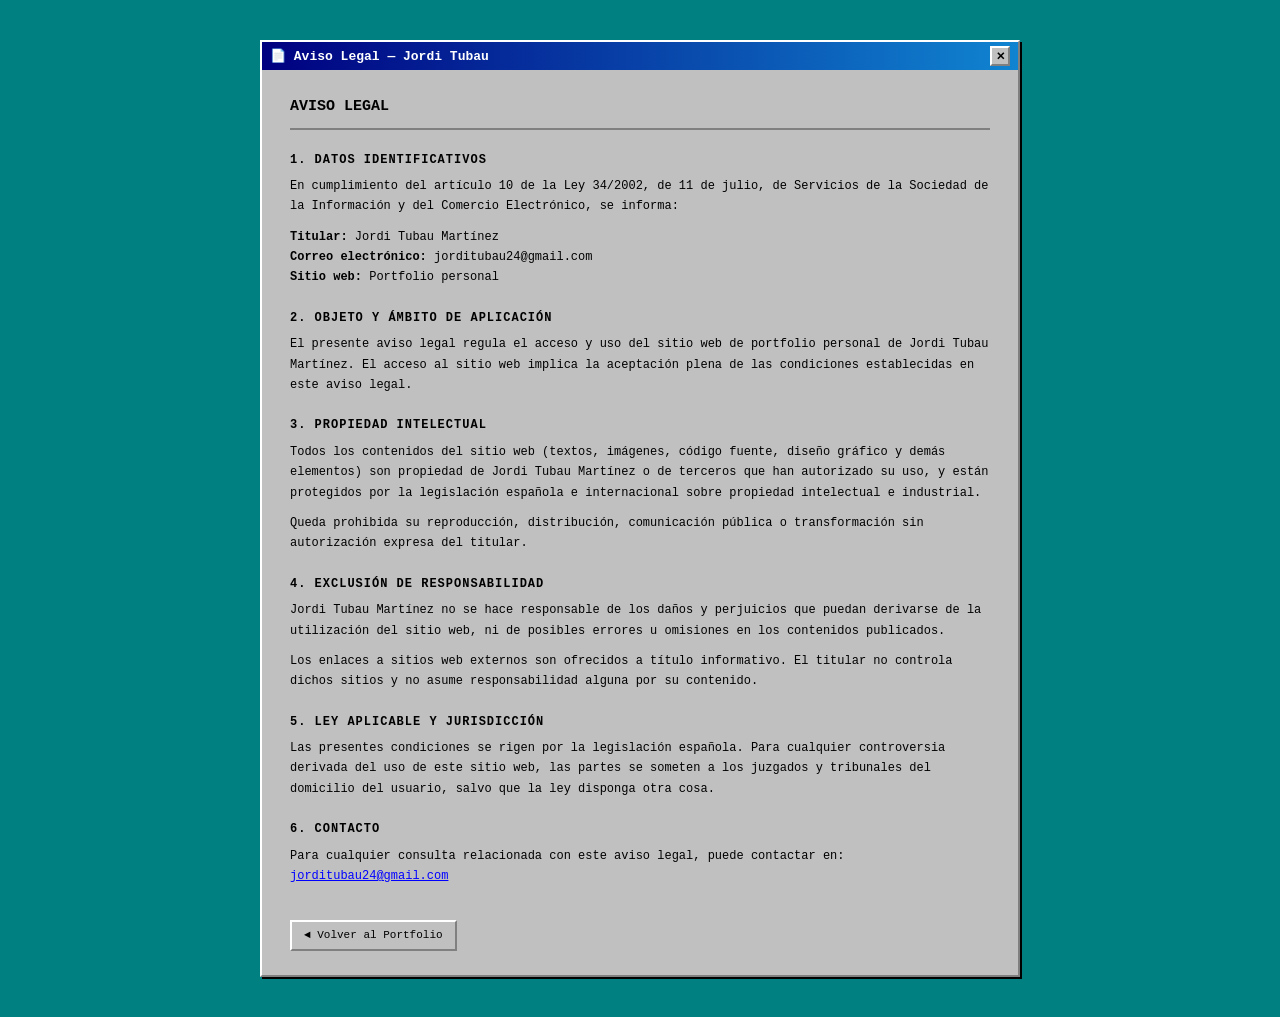
<file: aviso-legal.html>
<!DOCTYPE html>
<html lang="es">
<head>
    <meta charset="UTF-8">
    <meta name="viewport" content="width=device-width, initial-scale=1.0">
    <title>Aviso Legal — Jordi Tubau</title>
    <style>
        * { margin: 0; padding: 0; box-sizing: border-box; }

        body {
            font-family: 'Courier New', Courier, monospace;
            background: #008080;
            min-height: 100vh;
            display: flex;
            align-items: flex-start;
            justify-content: center;
            padding: 40px 20px;
        }

        .window {
            background: #c0c0c0;
            border-top: 2px solid #ffffff;
            border-left: 2px solid #ffffff;
            border-right: 2px solid #808080;
            border-bottom: 2px solid #808080;
            width: 100%;
            max-width: 760px;
            box-shadow: 2px 2px 0 #000;
        }

        .titlebar {
            background: linear-gradient(to right, #000080, #1084d0);
            color: #fff;
            padding: 4px 8px;
            display: flex;
            justify-content: space-between;
            align-items: center;
            font-size: 13px;
            font-weight: bold;
        }

        .close-btn {
            background: #c0c0c0;
            border-top: 2px solid #ffffff;
            border-left: 2px solid #ffffff;
            border-right: 2px solid #808080;
            border-bottom: 2px solid #808080;
            width: 20px;
            height: 20px;
            font-size: 11px;
            cursor: pointer;
            display: flex;
            align-items: center;
            justify-content: center;
            text-decoration: none;
            color: #000;
            font-weight: bold;
        }

        .close-btn:hover { background: #d0d0d0; }

        .content {
            padding: 24px 28px;
            font-size: 12px;
            line-height: 1.7;
            color: #000;
        }

        h1 {
            font-size: 15px;
            margin-bottom: 20px;
            border-bottom: 2px solid #808080;
            padding-bottom: 8px;
        }

        h2 {
            font-size: 12px;
            margin: 20px 0 6px;
            text-transform: uppercase;
            letter-spacing: 1px;
        }

        p { margin-bottom: 10px; }

        a { color: #0000ff; }
        a:hover { text-decoration: none; }

        .back-link {
            display: inline-block;
            margin-top: 24px;
            padding: 4px 12px;
            background: #c0c0c0;
            border-top: 2px solid #ffffff;
            border-left: 2px solid #ffffff;
            border-right: 2px solid #808080;
            border-bottom: 2px solid #808080;
            font-size: 11px;
            color: #000;
            text-decoration: none;
            font-family: 'Courier New', Courier, monospace;
        }

        .back-link:hover { background: #d0d0d0; }
        .back-link:active {
            border-top: 2px solid #808080;
            border-left: 2px solid #808080;
            border-right: 2px solid #ffffff;
            border-bottom: 2px solid #ffffff;
        }
    </style>
</head>
<body>
    <div class="window">
        <div class="titlebar">
            <span>📄 Aviso Legal — Jordi Tubau</span>
            <a class="close-btn" href="index.html">✕</a>
        </div>
        <div class="content">
            <h1>AVISO LEGAL</h1>

            <h2>1. Datos identificativos</h2>
            <p>En cumplimiento del artículo 10 de la Ley 34/2002, de 11 de julio, de Servicios de la Sociedad de la Información y del Comercio Electrónico, se informa:</p>
            <p><strong>Titular:</strong> Jordi Tubau Martínez<br>
            <strong>Correo electrónico:</strong> jorditubau24@gmail.com<br>
            <strong>Sitio web:</strong> Portfolio personal</p>

            <h2>2. Objeto y ámbito de aplicación</h2>
            <p>El presente aviso legal regula el acceso y uso del sitio web de portfolio personal de Jordi Tubau Martínez. El acceso al sitio web implica la aceptación plena de las condiciones establecidas en este aviso legal.</p>

            <h2>3. Propiedad intelectual</h2>
            <p>Todos los contenidos del sitio web (textos, imágenes, código fuente, diseño gráfico y demás elementos) son propiedad de Jordi Tubau Martínez o de terceros que han autorizado su uso, y están protegidos por la legislación española e internacional sobre propiedad intelectual e industrial.</p>
            <p>Queda prohibida su reproducción, distribución, comunicación pública o transformación sin autorización expresa del titular.</p>

            <h2>4. Exclusión de responsabilidad</h2>
            <p>Jordi Tubau Martínez no se hace responsable de los daños y perjuicios que puedan derivarse de la utilización del sitio web, ni de posibles errores u omisiones en los contenidos publicados.</p>
            <p>Los enlaces a sitios web externos son ofrecidos a título informativo. El titular no controla dichos sitios y no asume responsabilidad alguna por su contenido.</p>

            <h2>5. Ley aplicable y jurisdicción</h2>
            <p>Las presentes condiciones se rigen por la legislación española. Para cualquier controversia derivada del uso de este sitio web, las partes se someten a los juzgados y tribunales del domicilio del usuario, salvo que la ley disponga otra cosa.</p>

            <h2>6. Contacto</h2>
            <p>Para cualquier consulta relacionada con este aviso legal, puede contactar en: <a href="mailto:jorditubau24@gmail.com">jorditubau24@gmail.com</a></p>

            <a class="back-link" href="index.html">◄ Volver al Portfolio</a>
        </div>
    </div>
</body>
</html>
</file>
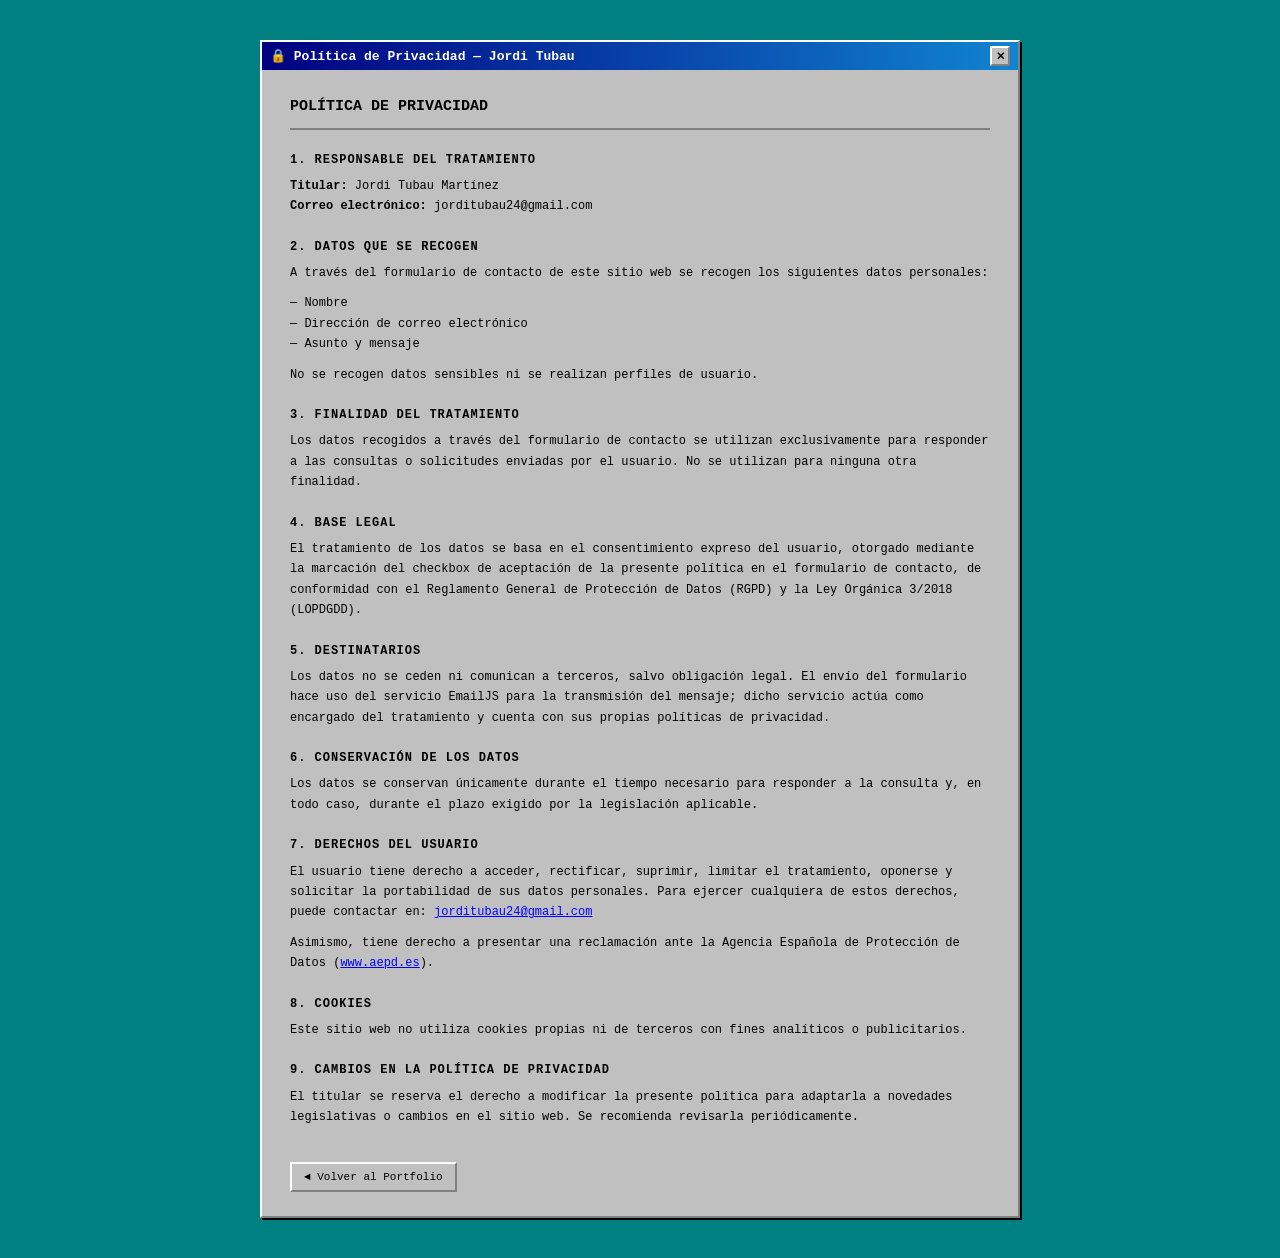
<file: privacidad.html>
<!DOCTYPE html>
<html lang="es">
<head>
    <meta charset="UTF-8">
    <meta name="viewport" content="width=device-width, initial-scale=1.0">
    <title>Política de Privacidad — Jordi Tubau</title>
    <style>
        * { margin: 0; padding: 0; box-sizing: border-box; }

        body {
            font-family: 'Courier New', Courier, monospace;
            background: #008080;
            min-height: 100vh;
            display: flex;
            align-items: flex-start;
            justify-content: center;
            padding: 40px 20px;
        }

        .window {
            background: #c0c0c0;
            border-top: 2px solid #ffffff;
            border-left: 2px solid #ffffff;
            border-right: 2px solid #808080;
            border-bottom: 2px solid #808080;
            width: 100%;
            max-width: 760px;
            box-shadow: 2px 2px 0 #000;
        }

        .titlebar {
            background: linear-gradient(to right, #000080, #1084d0);
            color: #fff;
            padding: 4px 8px;
            display: flex;
            justify-content: space-between;
            align-items: center;
            font-size: 13px;
            font-weight: bold;
        }

        .close-btn {
            background: #c0c0c0;
            border-top: 2px solid #ffffff;
            border-left: 2px solid #ffffff;
            border-right: 2px solid #808080;
            border-bottom: 2px solid #808080;
            width: 20px;
            height: 20px;
            font-size: 11px;
            cursor: pointer;
            display: flex;
            align-items: center;
            justify-content: center;
            text-decoration: none;
            color: #000;
            font-weight: bold;
        }

        .close-btn:hover { background: #d0d0d0; }

        .content {
            padding: 24px 28px;
            font-size: 12px;
            line-height: 1.7;
            color: #000;
        }

        h1 {
            font-size: 15px;
            margin-bottom: 20px;
            border-bottom: 2px solid #808080;
            padding-bottom: 8px;
        }

        h2 {
            font-size: 12px;
            margin: 20px 0 6px;
            text-transform: uppercase;
            letter-spacing: 1px;
        }

        p { margin-bottom: 10px; }

        a { color: #0000ff; }
        a:hover { text-decoration: none; }

        .back-link {
            display: inline-block;
            margin-top: 24px;
            padding: 4px 12px;
            background: #c0c0c0;
            border-top: 2px solid #ffffff;
            border-left: 2px solid #ffffff;
            border-right: 2px solid #808080;
            border-bottom: 2px solid #808080;
            font-size: 11px;
            color: #000;
            text-decoration: none;
            font-family: 'Courier New', Courier, monospace;
        }

        .back-link:hover { background: #d0d0d0; }
        .back-link:active {
            border-top: 2px solid #808080;
            border-left: 2px solid #808080;
            border-right: 2px solid #ffffff;
            border-bottom: 2px solid #ffffff;
        }
    </style>
</head>
<body>
    <div class="window">
        <div class="titlebar">
            <span>🔒 Política de Privacidad — Jordi Tubau</span>
            <a class="close-btn" href="index.html">✕</a>
        </div>
        <div class="content">
            <h1>POLÍTICA DE PRIVACIDAD</h1>

            <h2>1. Responsable del tratamiento</h2>
            <p><strong>Titular:</strong> Jordi Tubau Martínez<br>
            <strong>Correo electrónico:</strong> jorditubau24@gmail.com</p>

            <h2>2. Datos que se recogen</h2>
            <p>A través del formulario de contacto de este sitio web se recogen los siguientes datos personales:</p>
            <p>— Nombre<br>
            — Dirección de correo electrónico<br>
            — Asunto y mensaje</p>
            <p>No se recogen datos sensibles ni se realizan perfiles de usuario.</p>

            <h2>3. Finalidad del tratamiento</h2>
            <p>Los datos recogidos a través del formulario de contacto se utilizan exclusivamente para responder a las consultas o solicitudes enviadas por el usuario. No se utilizan para ninguna otra finalidad.</p>

            <h2>4. Base legal</h2>
            <p>El tratamiento de los datos se basa en el consentimiento expreso del usuario, otorgado mediante la marcación del checkbox de aceptación de la presente política en el formulario de contacto, de conformidad con el Reglamento General de Protección de Datos (RGPD) y la Ley Orgánica 3/2018 (LOPDGDD).</p>

            <h2>5. Destinatarios</h2>
            <p>Los datos no se ceden ni comunican a terceros, salvo obligación legal. El envío del formulario hace uso del servicio EmailJS para la transmisión del mensaje; dicho servicio actúa como encargado del tratamiento y cuenta con sus propias políticas de privacidad.</p>

            <h2>6. Conservación de los datos</h2>
            <p>Los datos se conservan únicamente durante el tiempo necesario para responder a la consulta y, en todo caso, durante el plazo exigido por la legislación aplicable.</p>

            <h2>7. Derechos del usuario</h2>
            <p>El usuario tiene derecho a acceder, rectificar, suprimir, limitar el tratamiento, oponerse y solicitar la portabilidad de sus datos personales. Para ejercer cualquiera de estos derechos, puede contactar en: <a href="mailto:jorditubau24@gmail.com">jorditubau24@gmail.com</a></p>
            <p>Asimismo, tiene derecho a presentar una reclamación ante la Agencia Española de Protección de Datos (<a href="https://www.aepd.es" target="_blank">www.aepd.es</a>).</p>

            <h2>8. Cookies</h2>
            <p>Este sitio web no utiliza cookies propias ni de terceros con fines analíticos o publicitarios.</p>

            <h2>9. Cambios en la política de privacidad</h2>
            <p>El titular se reserva el derecho a modificar la presente política para adaptarla a novedades legislativas o cambios en el sitio web. Se recomienda revisarla periódicamente.</p>

            <a class="back-link" href="index.html">◄ Volver al Portfolio</a>
        </div>
    </div>
</body>
</html>
</file>
